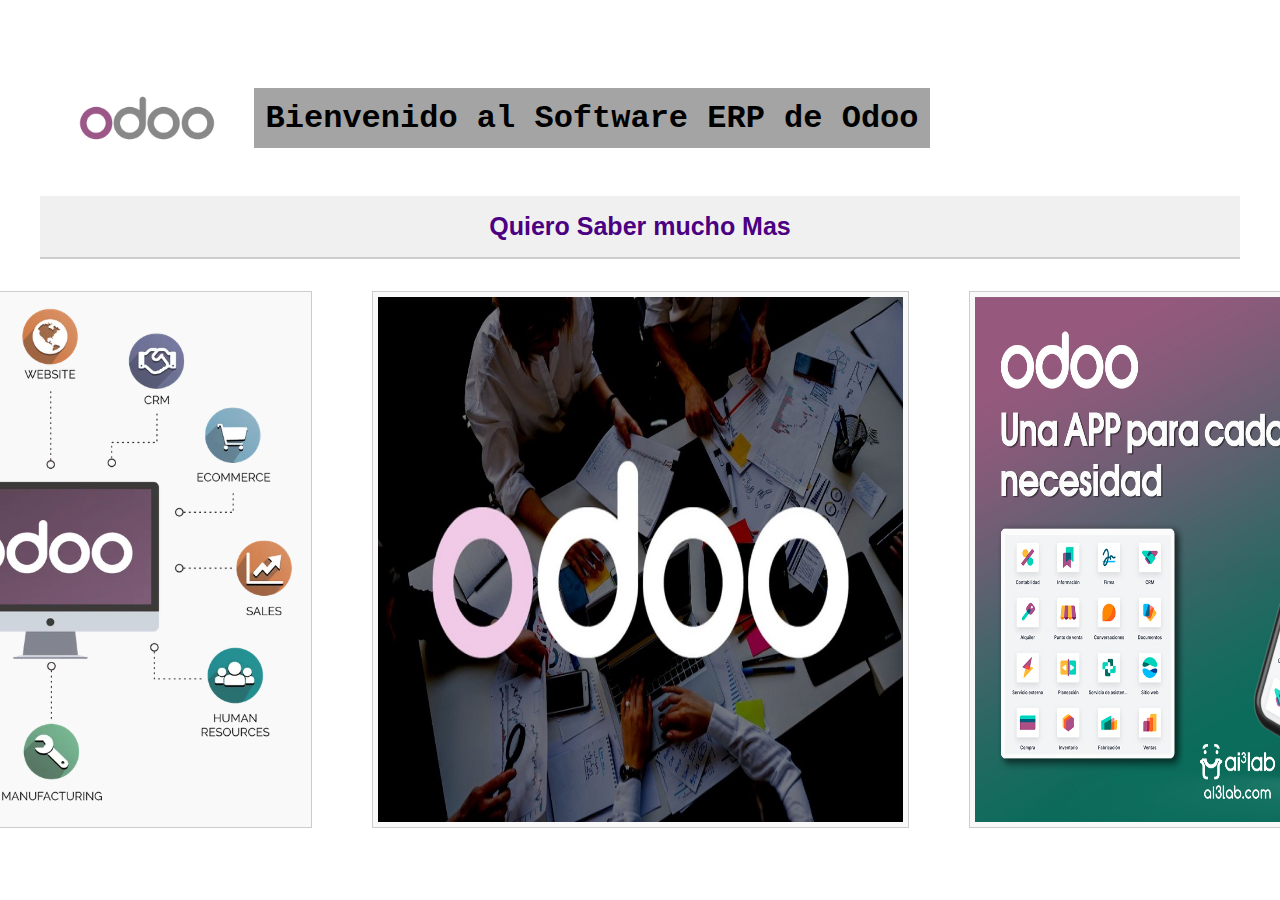
<file: index.html>
<!DOCTYPE html>
<html lang="es">
  <head>
    <meta charset="UTF-8" />
    <title>Software Odoo</title>
    <link rel="stylesheet" href="estilos.css" />
  </head>
  <body>
    <div class="encabezado">
      <img src="img/Odo.png" alt="nonce" style="width: 15%" />
      <h1>Bienvenido al Software ERP de Odoo</h1>
    </div>

    <nav>
      <a href="informacion.html">Quiero Saber mucho Mas</a>
    </nav>

    <div class="imagenes">
      <img src="img/descarga-36.webp" alt="Odoo logo oficial" />
      <img src="img/Odo.jpg" alt="Panel de Odoo ERP" />
      <img src="img/odoo-2024-1.jpg" alt="Captura de pantalla de Odoo 15" />
    </div>
  </body>
</html>
</file>
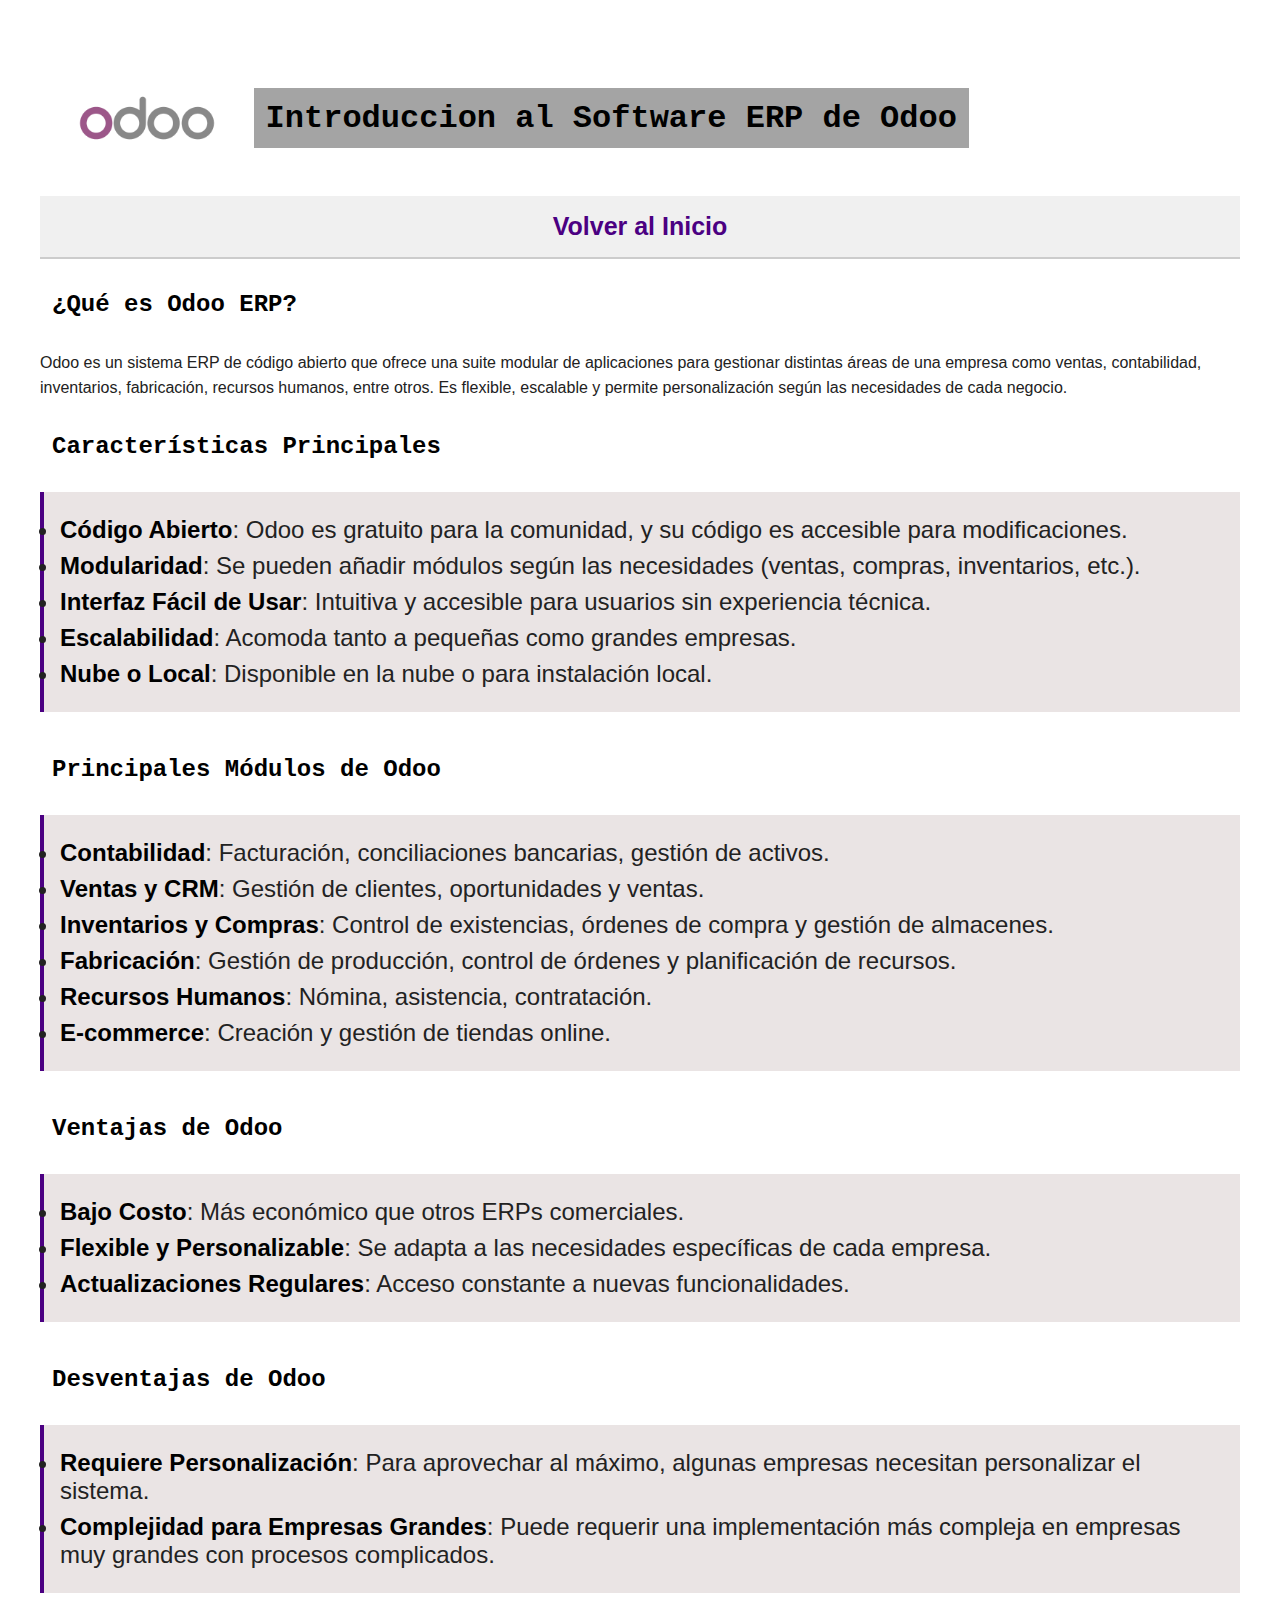
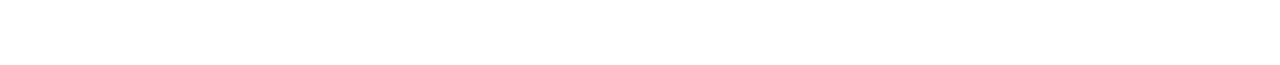
<file: informacion.html>
<!DOCTYPE html>
<html lang="es">
  <head>
    <meta charset="UTF-8" />
    <meta name="viewport" content="width=device-width, initial-scale=1.0" />
    <title>Información sobre Odoo ERP</title>
    <link rel="stylesheet" href="estilos.css" />
  </head>
  <body>

    <div class="encabezado">
        <img src="img/Odo.png" alt="nonce" style="width: 15%" />
        <h1 >Introduccion al Software ERP de Odoo</h1>
      </div>
    
    <nav>
      <a href="index.html">Volver al Inicio</a>
    </nav>
 

    <h2>¿Qué es Odoo ERP?</h2>
    <p>
      Odoo es un sistema ERP de código abierto que ofrece una suite modular de
      aplicaciones para gestionar distintas áreas de una empresa como ventas,
      contabilidad, inventarios, fabricación, recursos humanos, entre otros. Es
      flexible, escalable y permite personalización según las necesidades de
      cada negocio.
    </p>

    <h2>Características Principales</h2>
    <ul>
      <li>
        <strong>Código Abierto</strong>: Odoo es gratuito para la comunidad, y
        su código es accesible para modificaciones.
      </li>
      <li>
        <strong>Modularidad</strong>: Se pueden añadir módulos según las
        necesidades (ventas, compras, inventarios, etc.).
      </li>
      <li>
        <strong>Interfaz Fácil de Usar</strong>: Intuitiva y accesible para
        usuarios sin experiencia técnica.
      </li>
      <li>
        <strong>Escalabilidad</strong>: Acomoda tanto a pequeñas como grandes
        empresas.
      </li>
      <li>
        <strong>Nube o Local</strong>: Disponible en la nube o para instalación
        local.
      </li>
    </ul>

    <h2>Principales Módulos de Odoo</h2>
    <ul>
      <li>
        <strong>Contabilidad</strong>: Facturación, conciliaciones bancarias,
        gestión de activos.
      </li>
      <li>
        <strong>Ventas y CRM</strong>: Gestión de clientes, oportunidades y
        ventas.
      </li>
      <li>
        <strong>Inventarios y Compras</strong>: Control de existencias, órdenes
        de compra y gestión de almacenes.
      </li>
      <li>
        <strong>Fabricación</strong>: Gestión de producción, control de órdenes
        y planificación de recursos.
      </li>
      <li>
        <strong>Recursos Humanos</strong>: Nómina, asistencia, contratación.
      </li>
      <li>
        <strong>E-commerce</strong>: Creación y gestión de tiendas online.
      </li>
    </ul>

    <h2>Ventajas de Odoo</h2>
    <ul>
      <li>
        <strong>Bajo Costo</strong>: Más económico que otros ERPs comerciales.
      </li>
      <li>
        <strong>Flexible y Personalizable</strong>: Se adapta a las necesidades
        específicas de cada empresa.
      </li>
      <li>
        <strong>Actualizaciones Regulares</strong>: Acceso constante a nuevas
        funcionalidades.
      </li>
    </ul>

    <h2>Desventajas de Odoo</h2>
    <ul>
      <li>
        <strong>Requiere Personalización</strong>: Para aprovechar al máximo,
        algunas empresas necesitan personalizar el sistema.
      </li>
      <li>
        <strong>Complejidad para Empresas Grandes</strong>: Puede requerir una
        implementación más compleja en empresas muy grandes con procesos
        complicados.
      </li>
    </ul>
  </body>
</html>
</file>
<file: estilos.css>
body {
    margin: 0;
    font-family: Arial, sans-serif;
    background-color: #ffffff;
    color: #222222;
    padding: 40px;
  }
  
  h1, h2 {
    color: #000000; 
    padding: 1%;
    font-family: 'Courier New', Courier, monospace;
  }
  
  h1 {
    background-color: #a4a4a4;
    font-size: 70px;
  }
  
  nav {
    background-color: #f0f0f0;
    padding: 1rem;
    text-align: center;
    border-bottom: 2px solid #cccccc;
  }
  
  nav a {
    color: #4B0082;
    text-decoration: none;
    font-weight: bold;
    font-size: 25px;
    margin: 0 10px;
  }
  
  nav a:hover {
    text-decoration: underline;
  }
  
  .encabezado {
    display: flex;
    align-items: center;
    gap: 20px; 
    padding: 20px;
  }
  
  .encabezado img {
    width: 80px;
    height: auto;
  }
  
  .encabezado h1 {
    margin: 0;
    font-size: 2rem;
    color: #000000;
  }
  
  .imagenes {
    display: flex;
    justify-content: center;
    gap: 60px;
    margin: 2rem 0;
  }
  
  .imagenes img {
    width: 525px; /* 50% más grande que antes */
    height: auto;
    border: 1px solid #ccc;
    padding: 5px;
    background-color: #f9f9f9;
    transition: transform 0.3s ease;
  }
  
  .imagenes img:hover {
    transform: scale(1.1); 
  }
  
  ul {
    background-color: #eae4e4;
    padding: 1rem;
    border-left: 4px solid #4B0082;
    margin-bottom: 2rem;
    transition: transform 0.3s ease;
  }
  
  ul:hover {
    transform: scale(1.02); 
  }
  
  ul li {
    margin: 0.5rem 0;
    font-size: 1.5rem; /* Aumento del tamaño del texto de los <li> */
  }
  
  strong {
    color: #000000;
  }
  
  p {
    line-height: 1.6;
  }
</file>
